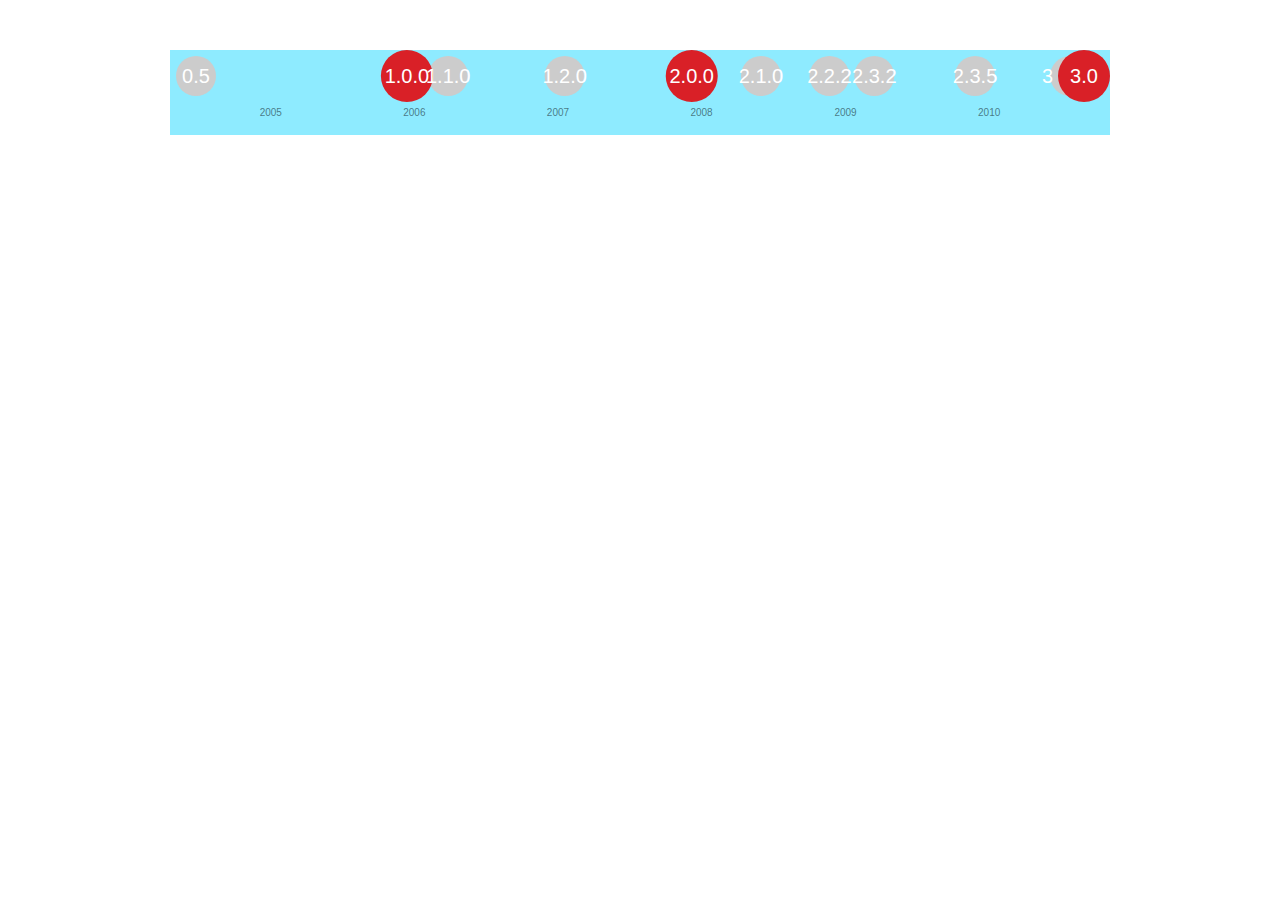
<file: 10-timeline/index.html>
<!DOCTYPE html>
<html>
<head>
  <meta http-equiv="Content-Type" content="text/html; charset=utf-8">
  <link rel="stylesheet" href="css/app.css" type="text/css" charset="utf-8">
</head>
  <body>
    <div id="timeline"></div>

    <script type="text/javascript" src="js/jquery.js"></script>
    <script type="text/javascript" src="js/raphael.js"></script>
    <script type="text/javascript" src="js/app.js"></script>
  </body>
</html>
</file>
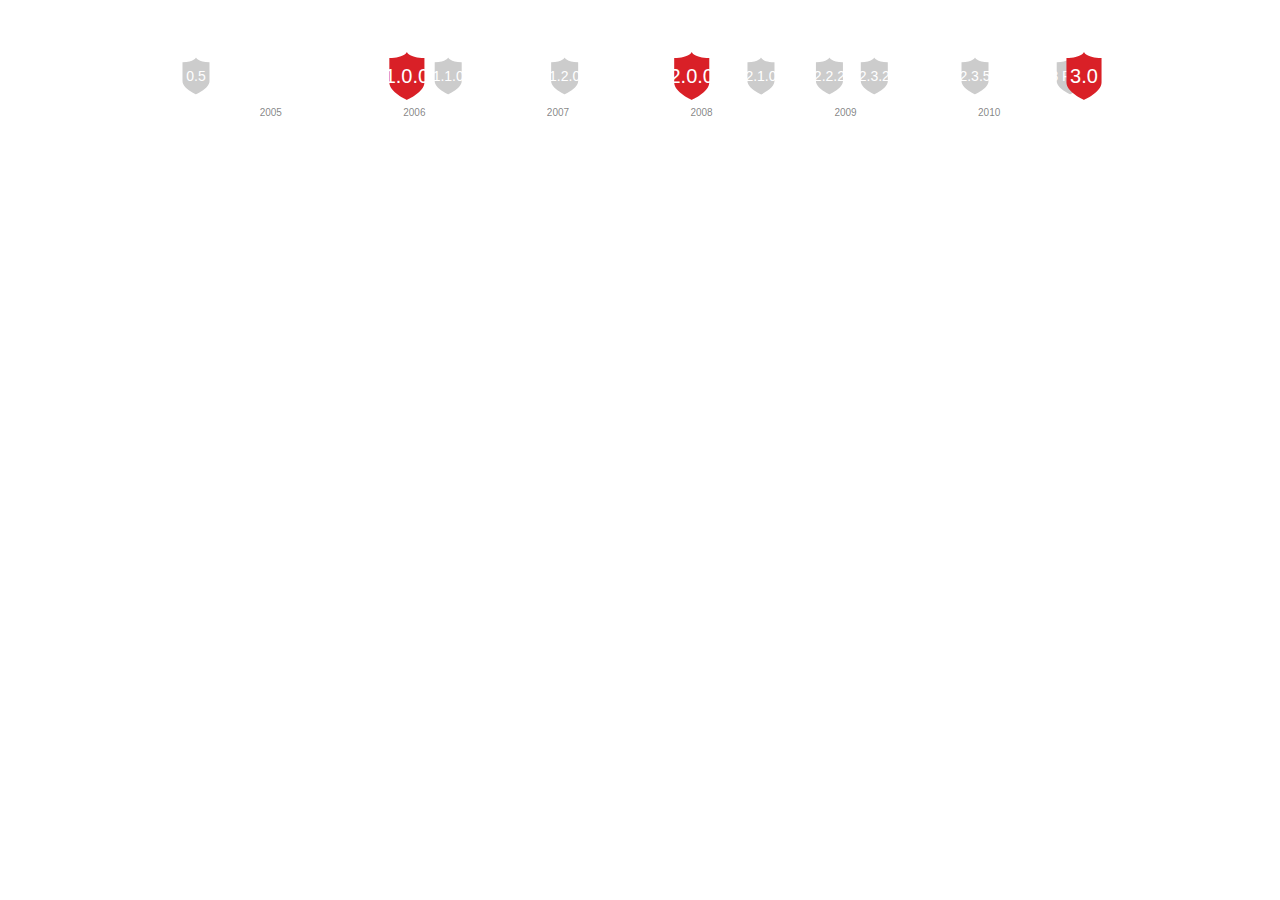
<file: 20-timeline-animated/index.html>
<!DOCTYPE html>
<html>
<head>
  <title>Release Dates of Ruby on Rails</title>
  <meta http-equiv="Content-Type" content="text/html; charset=utf-8">
  <link rel="stylesheet" href="css/app.css" type="text/css" charset="utf-8">
</head>
  <body>
    <div id="timeline"></div>

    <script type="text/javascript" src="js/jquery.js"></script>
    <script type="text/javascript" src="js/raphael.js"></script>
    <script type="text/javascript" src="js/app.js"></script>
  </body>
</html>
</file>
<file: 10-timeline/css/app.css>
body {

}

#timeline {
    margin: auto;
    margin-top: 50px;
    background-color: #8eebff;
}
</file>
<file: 20-timeline-animated/css/app.css>
body {

}

#timeline {
    margin: auto;
    margin-top: 50px;
}
</file>
